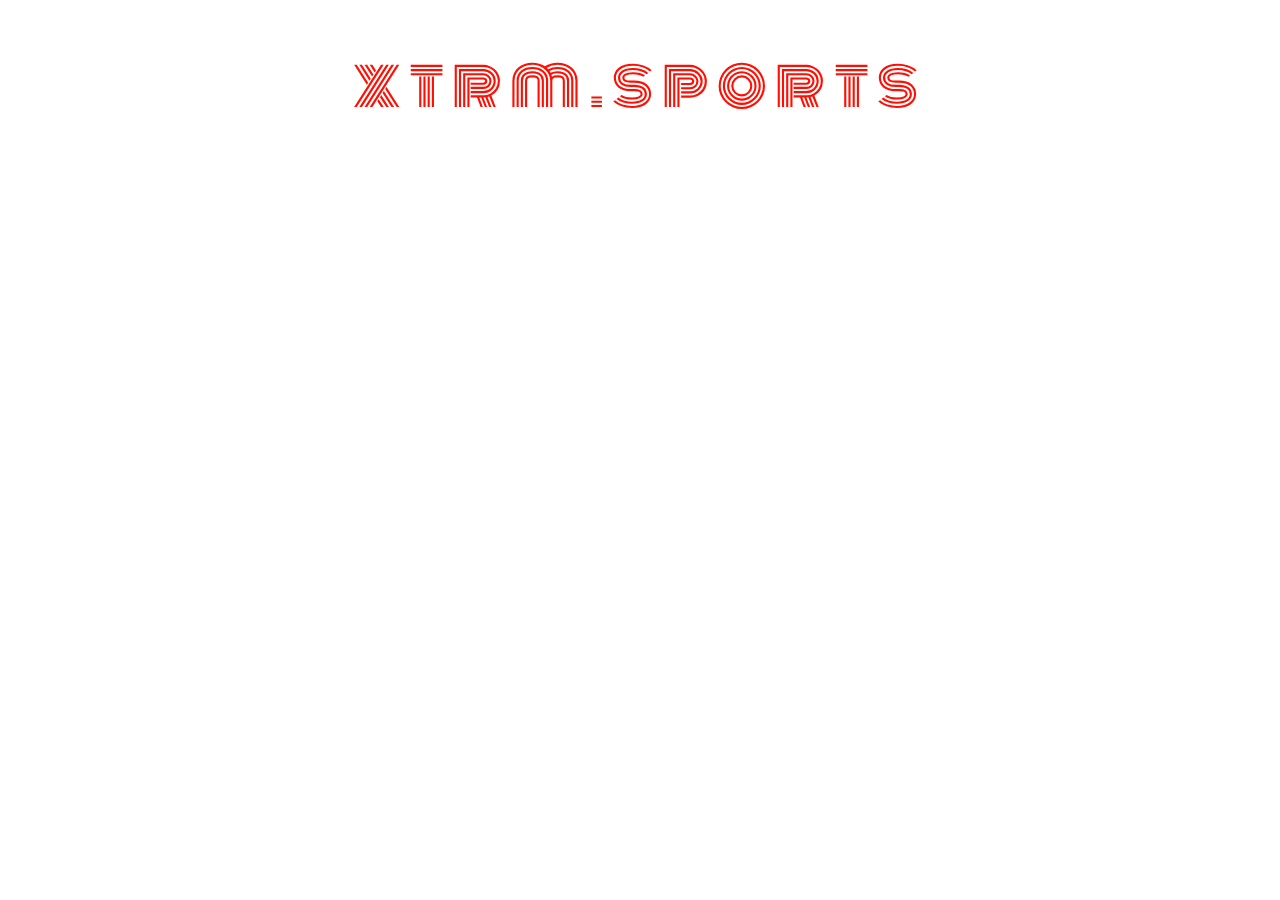
<file: index.html>
<!DOCTYPE html>
<html lang="en">
<head>
    <meta charset="UTF-8">
    <meta name="viewport" content="width=device-width,initial-scale=1,shrink-to-fit=no">
    <title>xtrm.sports - your locations</title>
    <link rel="stylesheet" type="text/css" href="main.css">

    <!-- Google Tag Manager -->
    <script>(function(w,d,s,l,i){w[l]=w[l]||[];w[l].push({'gtm.start':
    new Date().getTime(),event:'gtm.js'});var f=d.getElementsByTagName(s)[0],
    j=d.createElement(s),dl=l!='dataLayer'?'&l='+l:'';j.async=true;j.src=
    'https://www.googletagmanager.com/gtm.js?id='+i+dl;f.parentNode.insertBefore(j,f);
    })(window,document,'script','dataLayer','GTM-NWFRCP');</script>
    <!-- End Google Tag Manager -->
</head>
<body class="background">
  <!-- Google Tag Manager (noscript) -->
  <noscript><iframe src="https://www.googletagmanager.com/ns.html?id=GTM-NWFRCP"
  height="0" width="0" style="display:none;visibility:hidden"></iframe></noscript>
  <!-- End Google Tag Manager (noscript) -->
  <header>
    <a href="index.html" style="text-decoration:none"><h1 class="site-title">xtrm.sports</h1></a>
  </header>

  <div class="main-body">
    <h1>Coming soon.</h1>

    <div>
      <p class="normal-text">Get the greatest freerides and best climbing spots right here!</p>

      <button id="notifyButton" type="button" class="button">Get notified!</button>
    </div>
  </div>

  <footer>
    <!-- <iframe src="footer.html" height="100%" width="100%"></iframe> -->
    <div class="footer-text">
      <a class="button button-link" href="https://blog.xtrm-sports.com" target="_blank">Blog</a>
      <a class="button button-link" href="impressum.html">Impressum</a>
    </div>
  </footer>

  <!-- mailchimp script -->
  <script type="text/javascript" src="//s3.amazonaws.com/downloads.mailchimp.com/js/signup-forms/popup/embed.js"
    data-dojo-config="usePlainJson: true, isDebug: false">
  </script>
  <script type="text/javascript">
    var notifyButton = document.getElementById('notifyButton');

    notifyButton.onclick = function() {
      require(["mojo/signup-forms/Loader"],
      function(L) {
        L.start({
            "baseUrl":"mc.us11.list-manage.com",
            "uuid":"13cf9edc701d9fb607e73409b","lid":"01d7745445"
        })
      });
  }
  </script>
</body>
</html>
</file>
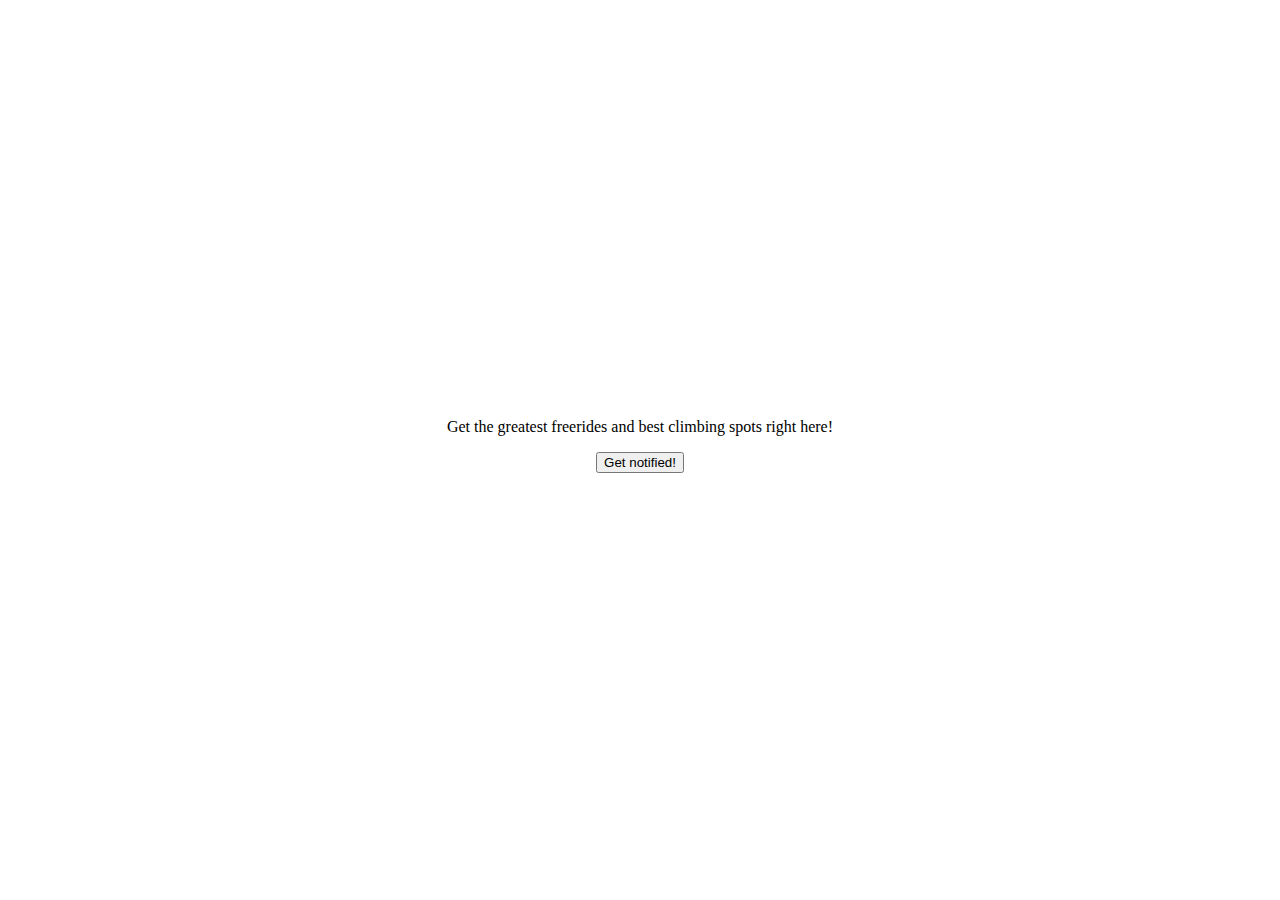
<file: landing.html>
<!DOCTYPE html>

<html lang="en">

<head>
    <meta charset="UTF-8">
    <meta name="viewport" content="width=device-width,initial-scale=1,shrink-to-fit=no">
    <title>"xtrm.sports"</title>
    <link rel="stylesheet" type="text/css" href="main.css">
    <link href="https://fonts.googleapis.com/css?family=Monoton|Open+Sans:300|Roboto:100" rel="stylesheet">

    <!-- Google Tag Manager -->
    <script>(function(w,d,s,l,i){w[l]=w[l]||[];w[l].push({'gtm.start':
    new Date().getTime(),event:'gtm.js'});var f=d.getElementsByTagName(s)[0],
    j=d.createElement(s),dl=l!='dataLayer'?'&l='+l:'';j.async=true;j.src=
    'https://www.googletagmanager.com/gtm.js?id='+i+dl;f.parentNode.insertBefore(j,f);
    })(window,document,'script','dataLayer','GTM-NWFRCP');</script>
    <!-- End Google Tag Manager -->
</head>

<body>
  <!-- Google Tag Manager (noscript) -->
  <noscript><iframe src="https://www.googletagmanager.com/ns.html?id=GTM-NWFRCP"
  height="0" width="0" style="display:none;visibility:hidden"></iframe></noscript>
  <!-- End Google Tag Manager (noscript) -->

  <div id="title"><h1 id="site-title">xtrm.sports</h1></div>

  <h1 id="headline"> Coming soon. </h1>

  <div>
    <p id="normal-text">
    Get the greatest freerides and best climbing spots right here!
    </p>
    <button type="button" id="button"> Get notified! </button>
  </div>
  <footer>

  </footer>
  <script type="text/javascript" src="//s3.amazonaws.com/downloads.mailchimp.com/js/signup-forms/popup/embed.js"
    data-dojo-config="usePlainJson: true, isDebug: false">
  </script>
  <script type="text/javascript">
    var button = document.getElementById('button');

    button.onclick = function() {
      require(["mojo/signup-forms/Loader"],
      function(L) {
        L.start({
            "baseUrl":"mc.us11.list-manage.com",
            "uuid":"13cf9edc701d9fb607e73409b","lid":"01d7745445"
        })
      });
  }
  </script>
</body>
</html>
</file>
<file: main.css>
@import url('https://fonts.googleapis.com/css?family=Lato:100,100i,300,300i,400,400i,700,700i,900,900i|Monoton|Open+Sans:300,300i,400,400i,600,600i,700,700i,800,800i|Roboto:100,100i,300,300i,400,400i,500,500i,700,700i,900,900i');

html,
body {
  margin: 0;
  padding: 0;
  height: 100vh;
  width: 100vw;
  position: fixed;
  top: 0;
  left: 0;
  bottom: 0;
  right: 0;
  z-index: 1;
}

body {
  /* Flex layout (important for align-items) */
  display: flex;
  flex-direction: column;
  /* background */
  background: no-repeat center center fixed;
  -webkit-background-size: cover;
  -moz-background-size: cover;
  -o-background-size: cover;
  background-size: cover;
  z-index: 0;
  /* center everything */
  align-items: center;
  text-align: center;
}

/* fading backgrounds */
@keyframes fading {
    0% {opacity:1;}
    45% {opacity:1;}
    55% {opacity:0;}
    100% {opacity:0;}
}
#cf body.top {
    animation-name: fading;
    animation-timing-function: ease-in-out;
    animation-iteration-count: infinite;
    animation-duration: 10s;
    animation-direction: alternate;
}
.background{
  background-image:
    linear-gradient(
      rgba(0, 0, 0, 0),
      rgba(0, 0, 0, 0.5)
    ),
   /* url('images/background.jpg'); */
}
/* content */
.main-body {
  position: center center center;
  right: auto;
  top: 30%;
}
.main-content{
  background: rgba(255, 255, 255, 0.6);
  max-width: 600px;
  padding-left: 30px;
  padding-right: 30px;
  padding-bottom: 30px;
  margin-bottom: 4.5rem;
  overflow: auto;
}
.main-content p {
  text-align: justify;
  font-family: 'Open Sans', sans-serif;
  font-size: 1rem;
}

footer {
  position: absolute;
  background-color: rgba(255, 255, 255, 0.6);
  padding: 1.5rem;
  right: 0;
  left: 0;
  bottom: 0;
}

/* All Fonts */
.normal-text {
  font: 1.25rem Roboto;
  font-weight: 700;
  color: white;
}

.footer-text {
  font-family: "Open Sans";
  font-size: 0.75rem;
}

.site-title {
  align-items: center;
  text-align: center;
  font-family: 'Monoton';
  font-size: 3.75rem;
  font-weight: 400;
  font-style: normal;
  letter-spacing: 0.14em;
  line-height: 1.5em;
  text-transform: lowercase;
  color: rgba(255, 15, 3, 1);
  /*background-color: rgba(255, 255, 255, 0.6);*/
  position: relative;
}

h1 {
  font-family: 'Roboto';
  font-weight: 100;
  color: white;
  font-style: italic, oblique;
  font-size: 5rem;
}
h2 {
  font-family: 'Roboto';
  font-weight: 200;
}
h3 {
  font-family: 'Roboto';
  font-weight: 300;
}


/* link style */
a {
  color: red;
  text-decoration: none;
}


/* everything else */
.button {
  color: white;
  border-style: solid;
  border-color: white;
  font: 'Roboto';
  background: transparent;
  -webkit-transition-duration: 0.4s;
  -o-transition-duration: 0.4s;
  -moz-transition-duration: 0.4s;
  transition-duration: 0.4s;
}

.button:hover {
  color: #ff0f03;
  border-color: #ff0f03;
}

.button#notifyButton {
  border-width: 0.2rem;
  border-radius: 5px;
  padding: 1rem 2rem;
  text-align: center;
  text-decoration: none;
  display: inline-block;
  font-size: 1rem;
}

.button-link {
  border-width: 0.175rem;
  border-radius: 2px;
  padding: .5rem 1rem;
  margin: 5px;
}
</file>
